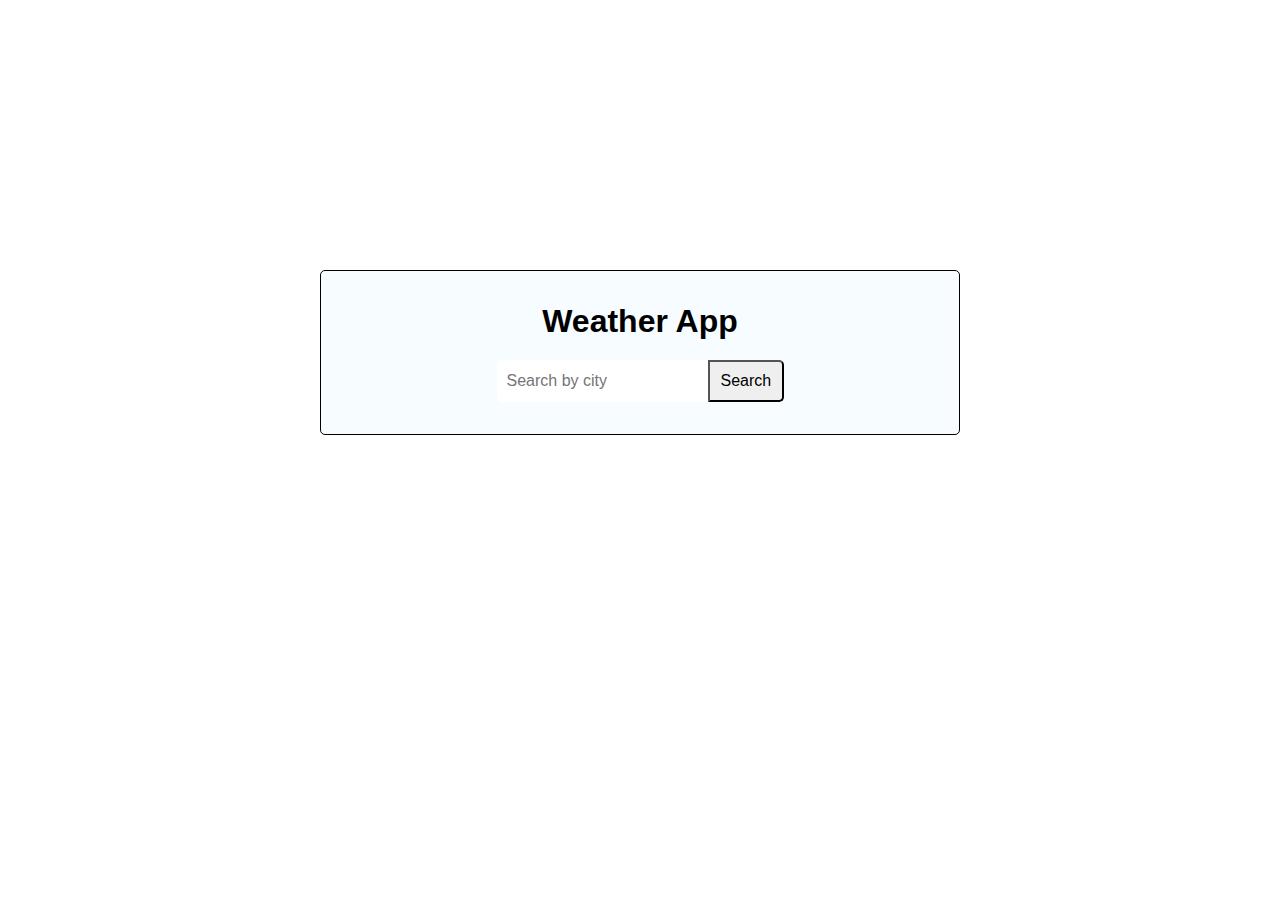
<file: index.html>
<!DOCTYPE html>
<html lang="en">

<head>
  <meta charset="UTF-8">
  <meta name="viewport" content="width=device-width, initial-scale=1.0">
  <link href="style.css" rel="stylesheet" />
  <title>Weather App</title>
</head>

<body>
  <main>
    <div id="weather-wrapper">

      <h1>Weather App</h1>
      <div id="weather-search">
        <input id="search" type="text" placeholder="Search by city" />
        <input id="submit" type="submit" onclick="fetchWeather()" value="Search" />
      </div>

      <div id="weather_photo_display" style="display:none">
          <div id="weather-data" ></div>
          <div id="weather-photo"></div>
      </div>

      </div> 
    </div>
  </main>
  <script src="java.js"></script>

</body>
</html>
</file>
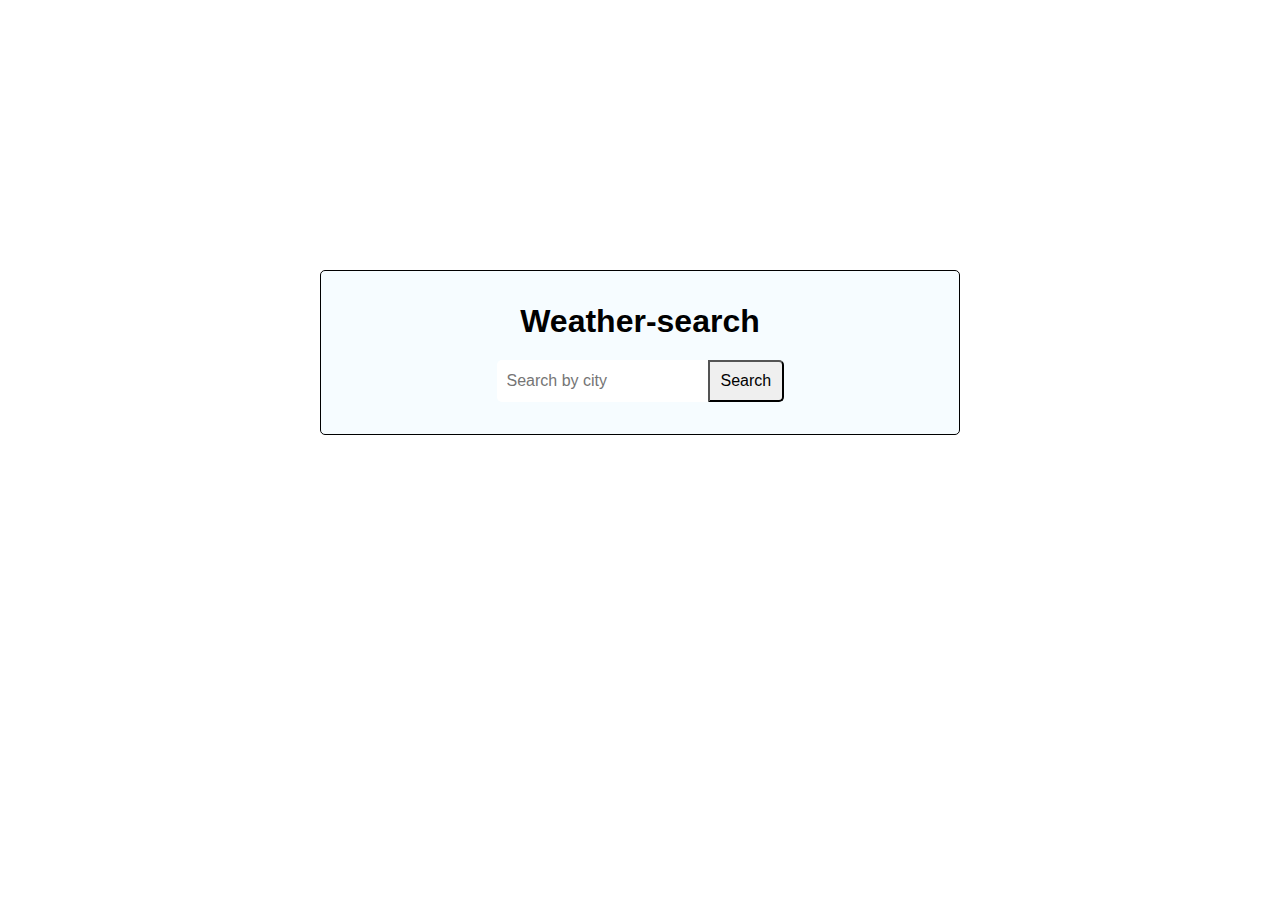
<file: index2.html>
<html>
<head>
    <link href="style.css" rel = "stylesheet" />
    <title>Weather app</title>
</head>

<body>
  <main>
    <section id="weather-wrapper">
        <h1>
            Weather-search
        </h1>

        <div id="weather-search">
            <input id="search" type="text" placeholder="Search by city" />
            <input id="submit" type="submit" onclick="fetchWeather()" value="Search" />
        </div>
        <div id="weather-data" style="display: none;">

        </div>
    </section>
  </main>
  <script src="java.js"></script>
</body>






</html>
</file>
<file: style.css>
* {
  margin: 0;
  padding: 0;
  box-sizing: border-box;
}

body {
  background-image: url(https://www.urlaubsguru.de/wp-content/uploads/2017/03/kotor-in-a-beautiful-summer-day-montenegro-shutterstock_526676119.jpg);
  background-repeat: no-repeat;
  background-size: cover;
  font-family:'Gill Sans', 'Gill Sans MT', Calibri, 'Trebuchet MS', sans-serif;
  height: 100vh;
}

main {
  background-color: rgba(244, 251, 255, 0.85);
  position: relative;
  top: 30%;
  border: 1px solid;
  border-radius: 5px;
  min-width: 540px;
  max-width: 50%;
  margin: auto;
  padding: 2em;
}

h1 {
  margin-bottom: 20px;
}

#search {
  border-radius: 5px 0 0 5px;
  border: none;
  padding: 10px;
  font-size: 16px;
  width: 80%;
  height: 42px;
}

#submit {
  border-radius: 0 5px 5px 0;
  padding: 10px;
  font-size: 16px;
  width: 5em;
  cursor: pointer;
}

#weather-wrapper {
  display: flex;
  flex-direction: column;
  place-items: center;
  justify-content: space-between;
  
}

#weather-search {
  display: flex;
  width: 50%;
}

#weather-data {
  text-align: center;
  align-items: center;
  gap: 12px;
}

#weather-data p {
  margin-bottom: 20px; /* 增加底部间距 */
}

#weather-data > img {
  border-radius: 20%;
  background-color: lightskyblue;
}

#weather_photo_display {

  background-color: rgba(255, 255, 255, 0.85);
  border-radius: 5px;
  padding: 1.5em;
  margin-top: 20px;
  display:flex;
  flex-direction: row;
  place-items: center;
}

#weather-data {
  border-radius: 10%;
  border-color:black;
    
}

#weather-photo {
  border-radius: 5rpx;
  border-color:rgba(255, 255, 255, 0.85);
  padding-left:20px;
  padding-top:20px;
}
</file>
